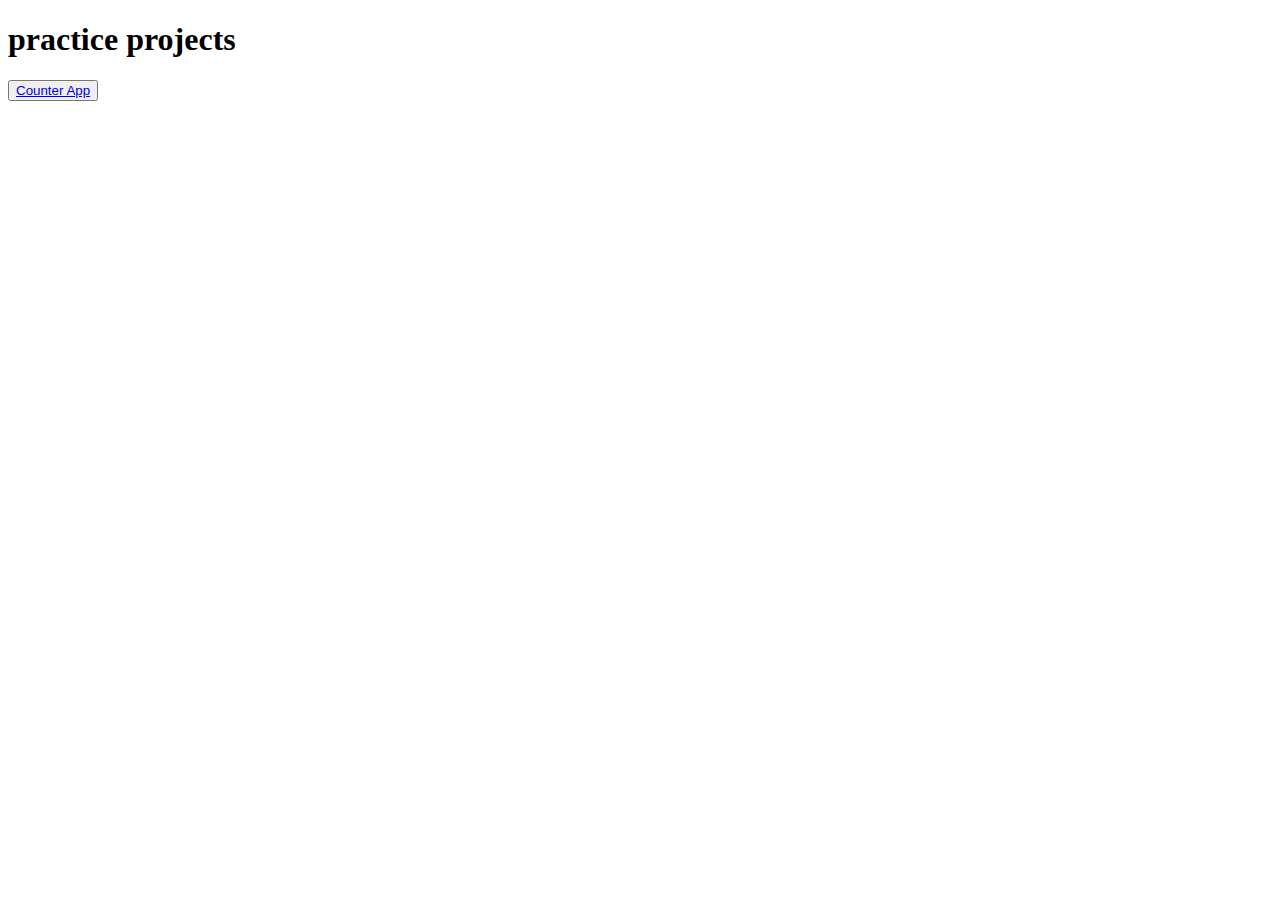
<file: index.html>
<!DOCTYPE html>
<html lang="en">
<head>
    <meta charset="UTF-8">
    <meta http-equiv="X-UA-Compatible" content="IE=edge">
    <meta name="viewport" content="width=device-width, initial-scale=1.0">
    <title>Project</title>
</head>
<body>
    <h1>practice projects </h1>
    <button><a href="/Counter App/counterapp.html">Counter App</a></button>
</body>
</html>
</file>
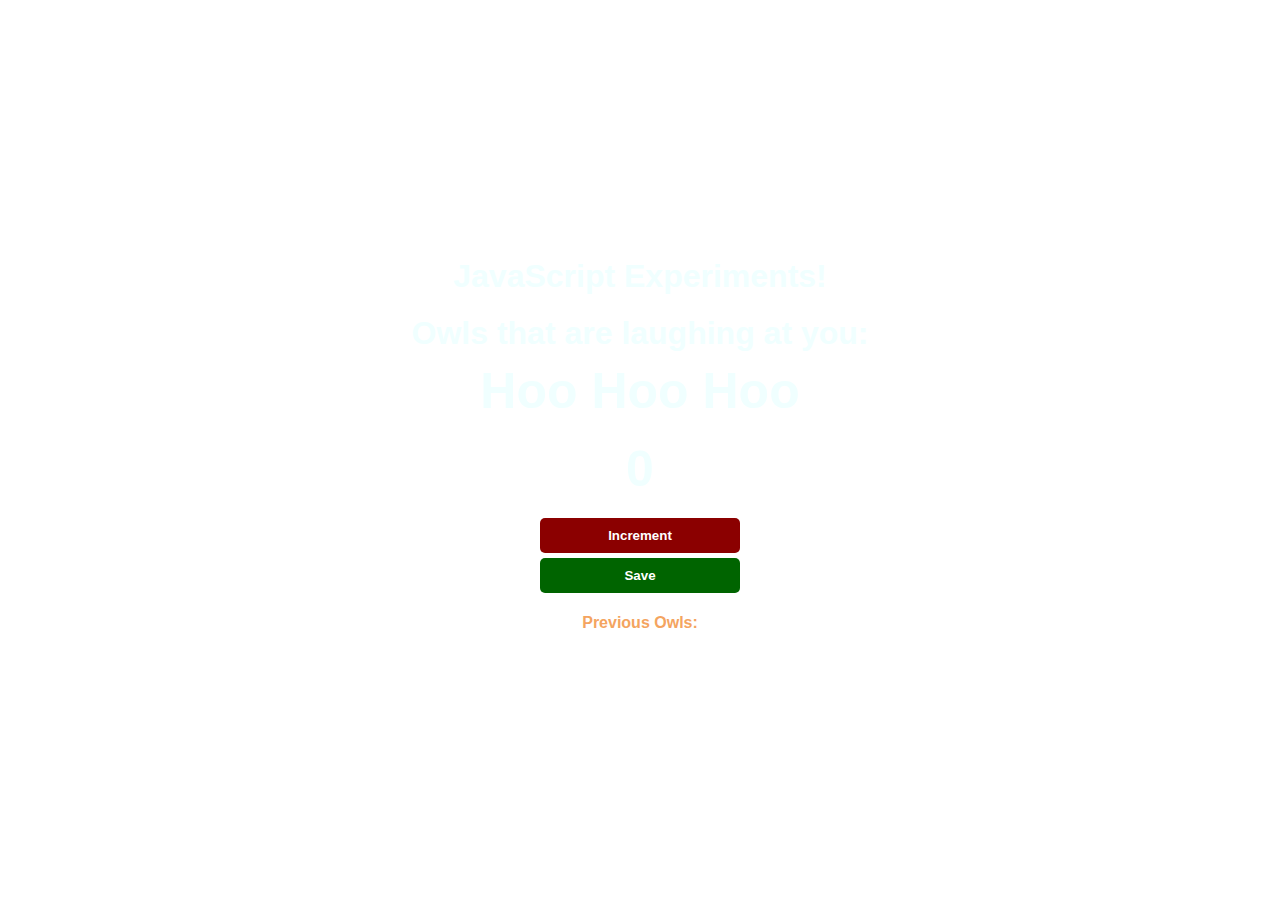
<file: Counter App/counterapp.html>
<!DOCTYPE html>
<html lang="en">
  <head>
    <title>JavaScript Experiments</title>
  </head>
  <link rel="stylesheet" href="/Counter App/style.css" />
  <body>
    <div class="unit" id="people">
      <h1>JavaScript Experiments!</h1>
      <h1>Owls that are laughing at you:</h1>
      <h2>Hoo Hoo Hoo</h2>
      <h2 id="count-el">0</h2>

      <button id="increment-btn" onclick="increment()">Increment</button>
      <button id="save-btn" onclick="save()">Save</button>
      <p id="save-el">Previous Owls: </p>
    </div>
    
    <script src="/Counter App/experiments.js"></script>
  </body>
</html>
</file>
<file: Counter App/style.css>
body {
  display: flex;
  font-family: -apple-system, BlinkMacSystemFont, "Segoe UI", Roboto, Oxygen,
    Ubuntu, Cantarell, "Open Sans", "Helvetica Neue", sans-serif;
  font-weight: bold;
  justify-content: center;
  align-items: center;
  flex-direction: column;
  padding: 15rem;
  background-image: url(https://media.wired.com/photos/602d7aa912d470b83c1a4ff0/master/pass/Science_snowyowl_1063542090.jpg);
  height: 100%;
  background-position: center;
  background-repeat: no-repeat;
  background-size: cover;
}
.unit {
  display: flex;
  justify-content: center;
  align-items: center;
  flex-direction: column;
}
p {
  font-style: bold;
  color: sandybrown;
}

h1 {
  margin-top: 10px;
  margin-bottom: 10px;
  color: azure;
}

h2 {
  font-size: 50px;
  margin-top: 0;
  margin-bottom: 20px;
  color: azure;
}

button {
  border: none;
  padding-top: 10px;
  padding-bottom: 10px;
  color: white;
  font-weight: bold;
  width: 200px;
  margin-bottom: 5px;
  border-radius: 5px;
  cursor: pointer;
}
#increment-btn {
  background: darkred;
}

#save-btn {
  background: darkgreen;
}
</file>
